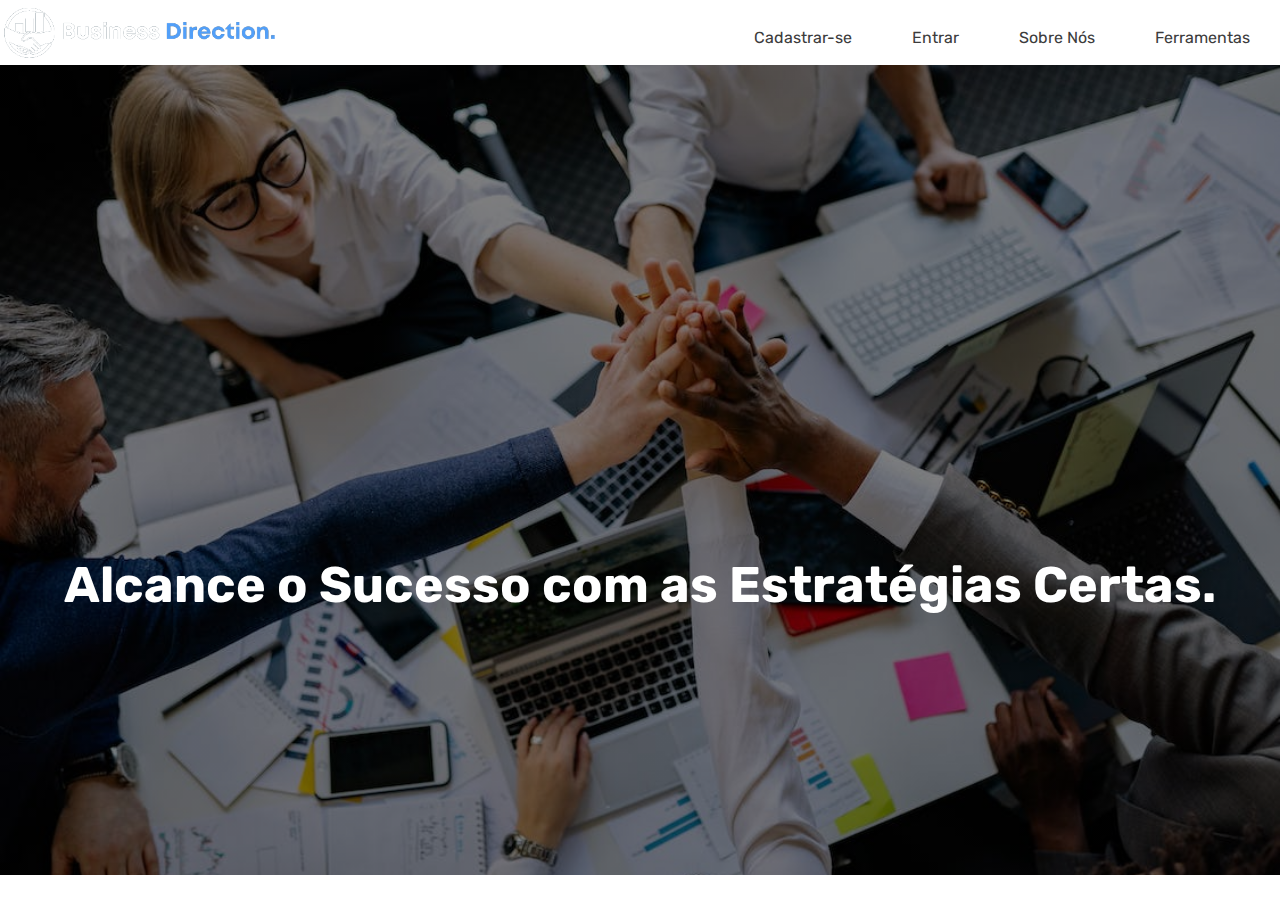
<file: home.html>
<!DOCTYPE html>
<html lang="pt-br">
<head>
    <meta charset="UTF-8">
    <meta name="viewport" content="width=device-width, initial-scale=1.0">
    <link rel="stylesheet" href="/css/style.css">
    <title>home.businessdirection</title>
</head>
<body>
   <div class="menu_bar">

    <img src="./img/logo (2).png" width="280px">

    <ul>
      <li><a href="./pages/cadastrar.html" style="text-decoration:none">Cadastrar-se</a></li>
      <li><a href="./pages/entrar.html" style="text-decoration:none">Entrar</a></li>
      <li><a href="./pages/sobre.html" style="text-decoration:none">Sobre Nós</a></li>
      <li><a href="#" style="text-decoration:none">Ferramentas</a></li>
    </ul>
   </div>

   <section class="banner">
    <h1>Alcance o Sucesso com as Estratégias Certas.</h1>
   </section>
</body>
</html>
</file>
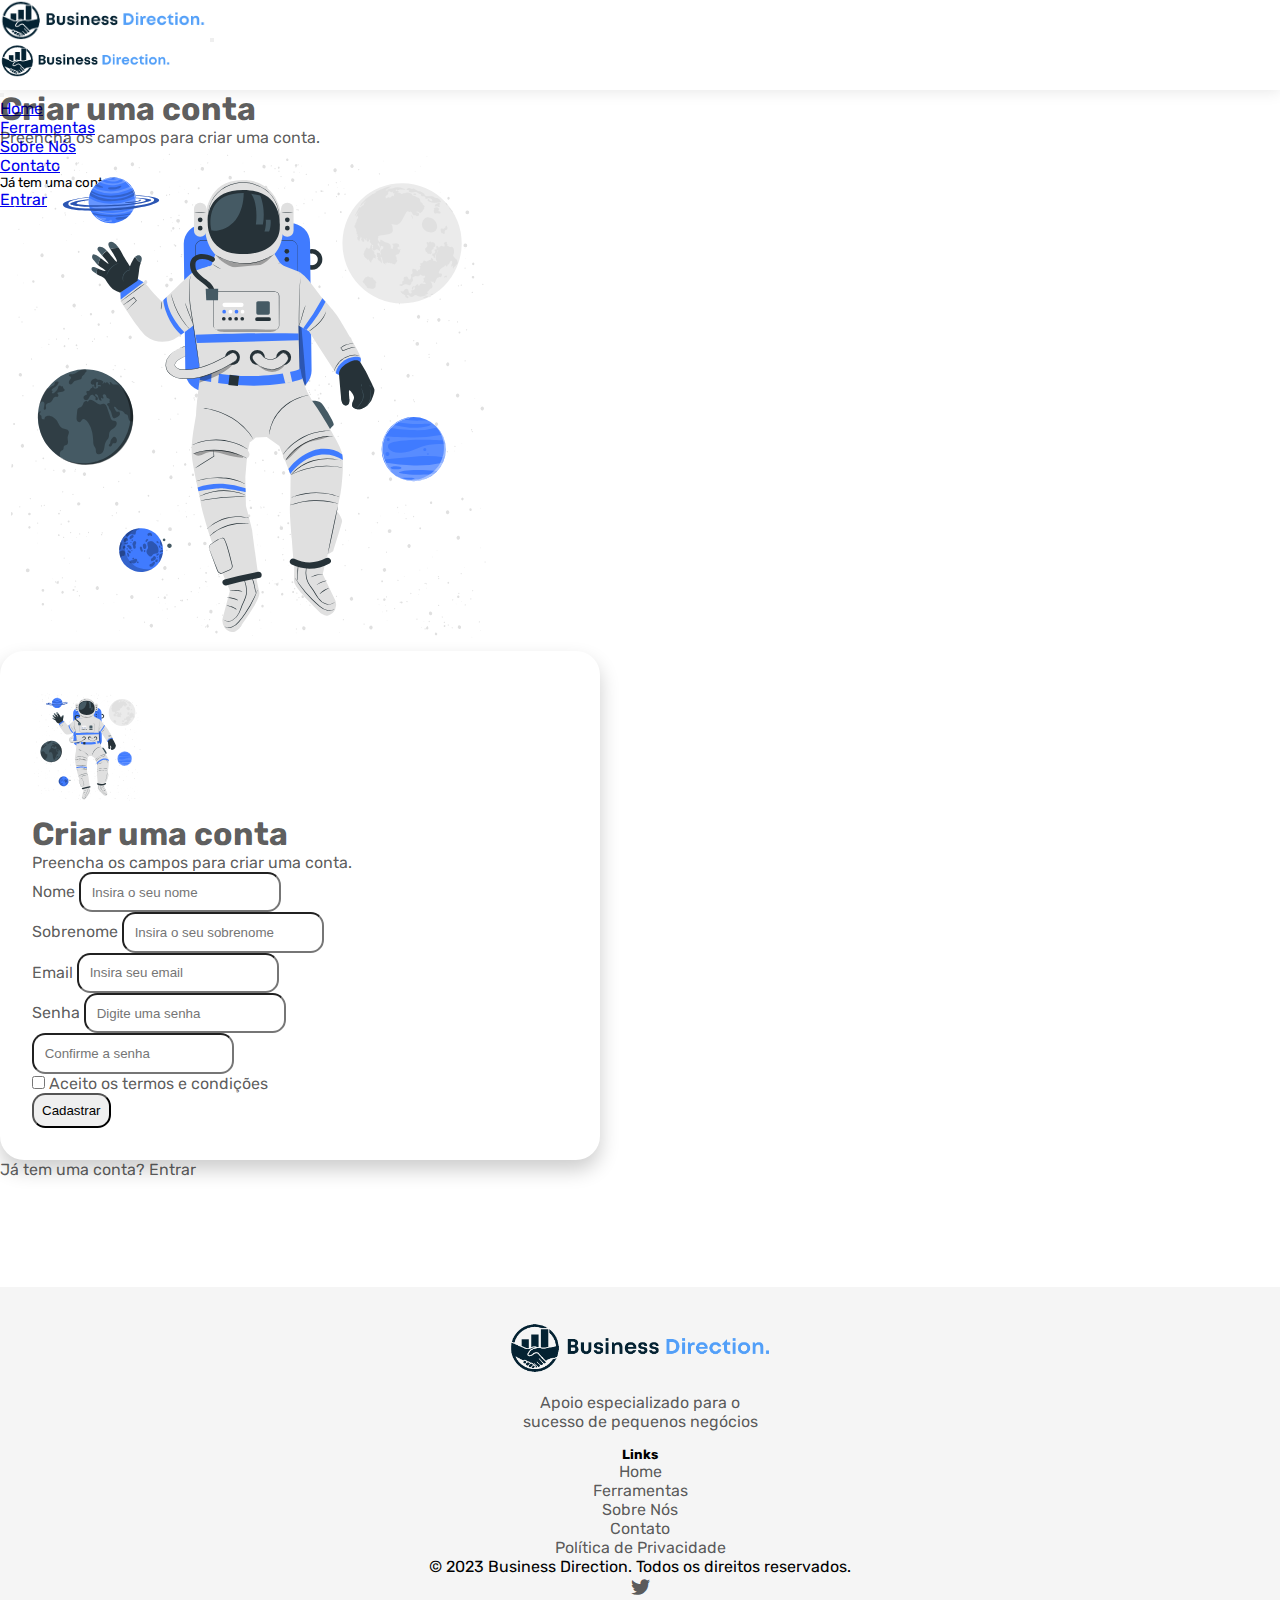
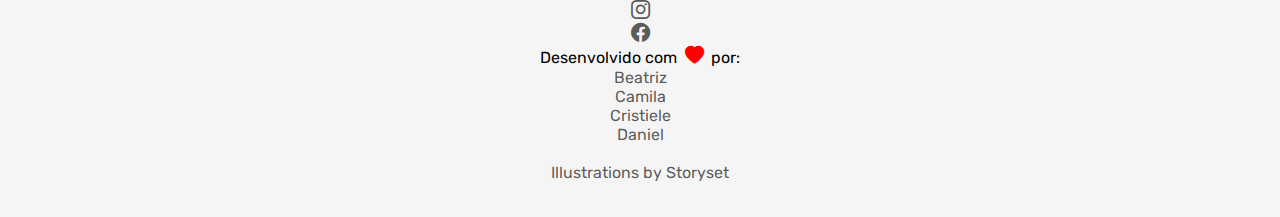
<file: pages/cadastrar.html>
<!DOCTYPE html>
<html lang="pt-BR">
<head>
    <meta charset="UTF-8">
    <meta name="viewport" content="width=device-width, initial-scale=1.0">
    <!-- bootstrap CDN -->
    <link href="https://cdn.jsdelivr.net/npm/bootstrap@5.3.0/dist/css/bootstrap.min.css" rel="stylesheet" integrity="sha384-9ndCyUaIbzAi2FUVXJi0CjmCapSmO7SnpJef0486qhLnuZ2cdeRhO02iuK6FUUVM" crossorigin="anonymous">
    <!-- bootstrap icons -->
    <link rel="stylesheet" href="https://cdn.jsdelivr.net/npm/bootstrap-icons@1.10.5/font/bootstrap-icons.css">
    <!-- folha geral -->
    <link rel="stylesheet" href="../css/style.css">
    <!-- favicon -->
    <link rel="shortcut icon" href="../img/favicon.ico" type="image/x-icon">
    <title>Cadastrar - Business Direction</title>
</head>
<body>
    <header class=" ">
        <nav class="navbar navbar-expand-md px-md-3" id="menu">
          <div class="container-fluid">
            <!-- logo fixed-top-->
            <a class="navbar-brand me-auto" href="#" ><img src="../img/logo-fundos-brancos.png" alt="logo" class="logo" ></a>
            <!-- btn menu telas pequenas -->
            <button class="btn d-md-none justify-content-end" type="button" data-bs-toggle="offcanvas" data-bs-target="#navbarOffcanvasLg" aria-controls="navbarOffcanvasLg" id="offcanvas-btn">
              <span class="navbar-toggler-icon"></span>
            </button>
            <!-- offcanvas -->
            <div class="offcanvas offcanvas-end" tabindex="-1" id="navbarOffcanvasLg" aria-labelledby="navbarOffcanvasLgLabel">
              <!--offcanvas header-->
              <div class="offcanvas-header">
                <h5 class="offcanvas-title" id="offcanvasLabel">
                    <img src="../img/logo-fundos-brancos.png" alt="logo" class="logo">
                </h5>
                <button type="button" class="btn-close " data-bs-dismiss="offcanvas" data-bs-target="#offcanvas" aria-label="Close"></button>
              </div>
              <!--offcanvas body-->
              <div class="offcanvas-body">
                <ul class="navbar-nav justify-content-md-center align-items-md-center flex-grow-1">
                <!-- navbar links -->
                    <li class="nav-item">
                      <a class="nav-link" aria-current="page" href="../index.html">Home</a>
                    </li>
                    <li class="nav-item">
                      <a class="nav-link" href="../pages/ferramentas.html">Ferramentas</a>
                    </li>
                    <li class="nav-item">
                      <a class="nav-link" href="../pages/sobre.html">Sobre Nós</a>
                    </li>
                    <li class="nav-item">
                      <a class="nav-link" href="../pages/contato.html">Contato</a>
                    </li>
                </ul>
                <!-- btn entrar -->
                <div class=" my-2 my-md-0">
                  <p>Já tem uma conta?</p> 
                  <a href="../pages/entrar.html" class="btn btn-primary">Entrar<a>
                </div>
              </div>
            </div>
          </div>
        </nav>
    </header>
    <main>
        <!-- formulário criar conta -->
        <form class="container-fluid row mx-auto my-4 my-md-5">
          <!-- imagem lateral tela maior my-md-4 -->
            <div class="col-12 col-md-6 text-center my-auto">
              <div class="d-none d-md-block" >
                <h1>Criar uma conta</h1>
                <p>Preencha os campos para criar uma conta.</p>
              </div>
              <img src="../img/astronaut-suit-animate.svg" class="login-img d-none d-md-block " alt="img">
            </div>
            <!-- formulario -->
            <div class=" col-12 col-md-6 row g-3 mx-auto my-4" id="campo-cadastrar">

              <div class="d-md-none text-center mx-auto">
                <img src="../img/astronaut-suit-animate.svg" alt="logo" id="logo-sm">
                <h1>Criar uma conta</h1>
                <p>Preencha os campos para criar uma conta.</p>
              </div>

              <div class="">
                  <label for="f-nome" class="form-label">Nome</label>
                  <input type="text" id="f-nome" class="form-control" placeholder="Insira o seu nome" required>
              </div>
              <div class="">
                  <label for="f-sobrenome" class="form-label">Sobrenome</label>
                  <input type="text" id="f-sobrenome" class="form-control" placeholder="Insira o seu sobrenome" required>
              </div>
              <div class="">
                  <label for="f-email" class="form-label">Email</label>
                  <input type="email" id="f-email" class="form-control" placeholder="Insira seu email" required>
              </div>
              <div class=" ">
                  <label for="f-senha" class="form-label">Senha</label>
                  <input type="text"  id="f-senha" class="form-control" placeholder="Digite uma senha">
              </div>
              <div class=" ">
                  <input type="text"  id="f-senha" class="form-control" placeholder="Confirme a senha" required>
              </div>
              <div class="form-check">
                  <input class="form-check-input" type="checkbox" value="" id="f-termos" required>
                  <label class="form-check-label" id="f-termos">
                      Aceito os termos e condições
                  </label>
              </div>
              <input type="submit" value="Cadastrar" class="btn btn-primary">
            </div>
        </form>
        <p class="text-center">Já tem uma conta? <a href="../pages/entrar.html">Entrar</a></p>
    </main>
    <footer class="container-fluid">
      <!--  justify-content-md-between -->
      <div class="row">
        <!-- d-flex flex-wrap justify-content-between align-items-center py-3 my-4 border-top -->
        <div class="footer-logo col-12 col-md-6 mb-3">
          <img src="../img/logo-fundos-brancos.png" alt="logo" class="logo">
          <p>Apoio especializado para o sucesso de pequenos negócios</p>
        </div>
  
        <div class="col-12 col-md-6 mx-auto mb-3">
          <h5>Links</h5>
          <ul class="nav flex-column">
            <li class="nav-item mb-2">
              <a href="../index.html" class="nav-link p-0 text-body-secondary">Home</a>
            </li>
            <li class="nav-item mb-2">
              <a href="../pages/ferramentas.html" class="nav-link p-0 text-body-secondary">Ferramentas</a>
            </li>
            <li class="nav-item mb-2">
              <a href="../pages/sobre.html" class="nav-link p-0 text-body-secondary">Sobre Nós</a>
            </li>
            <li class="nav-item mb-2">
              <a href="../pages/contato.html" class="nav-link p-0 text-body-secondary">Contato</a>
            </li>
            <li class="nav-item mb-2">
              <a href="#" class="nav-link p-0 text-body-secondary">Política de Privacidade</a>
            </li>
          </ul>
        </div>
      </div>

      <div class="d-flex flex-column flex-sm-row justify-content-between py-3  border-top align-items-center">
        <p>&copy; 2023 Business Direction. Todos os direitos reservados.</p>
        <ul class="social-media list-unstyled d-flex">
          <li class="ms-3"><a class="link-body-emphasis" href="#">
            <i class="bi bi-twitter"></i>
          </a></li>
          <li class="ms-3"><a class="link-body-emphasis" href="#">
            <i class="bi bi-instagram"></i>
          </a></li>
          <li class="ms-3"><a class="link-body-emphasis" href="#">
            <i class="bi bi-facebook"></i>
          </a></li>
        </ul>
      </div>
  
      <div class="d-flex flex-column flex-sm-row justify-content-center py-3  align-items-center">
        <p>
          Desenvolvido com
          <i class="bi bi-heart-fill" style="color: red;"></i> 
          por:
        </p>
        <ul class=" list-unstyled d-flex">
          <li class="ms-3">
            <a href="https://github.com/bia-berenguel" target="_blank" class="nav-link p-0 text-body-secondary">Beatriz
            </a>
          </li>
          <li class="ms-3 ">
            <a href="https://github.com/CamomilaCosta" target="_blank" class="nav-link p-0 text-body-secondary">Camila</a>
          </li>
          <li class="ms-3">
            <a href="https://github.com/svhellen" target="_blank" class="nav-link p-0 text-body-secondary">Cristiele</a>
          </li>
          <li class="ms-3">
            <a href="#" class="nav-link p-0 text-body-secondary">Daniel</a>
          </li>
          <li class="ms-3">
            <a href="#" class="nav-link p-0 text-body-secondary"> </a>
          </li>
        </ul>
      </div>
      <a href="https://storyset.com/" target="_blank">Illustrations by Storyset</a>
    </footer>
</body>
<!-- bootstrap js -->
<script src="https://cdn.jsdelivr.net/npm/bootstrap@5.3.0/dist/js/bootstrap.bundle.min.js" integrity="sha384-geWF76RCwLtnZ8qwWowPQNguL3RmwHVBC9FhGdlKrxdiJJigb/j/68SIy3Te4Bkz" crossorigin="anonymous"></script>
</html>
</file>
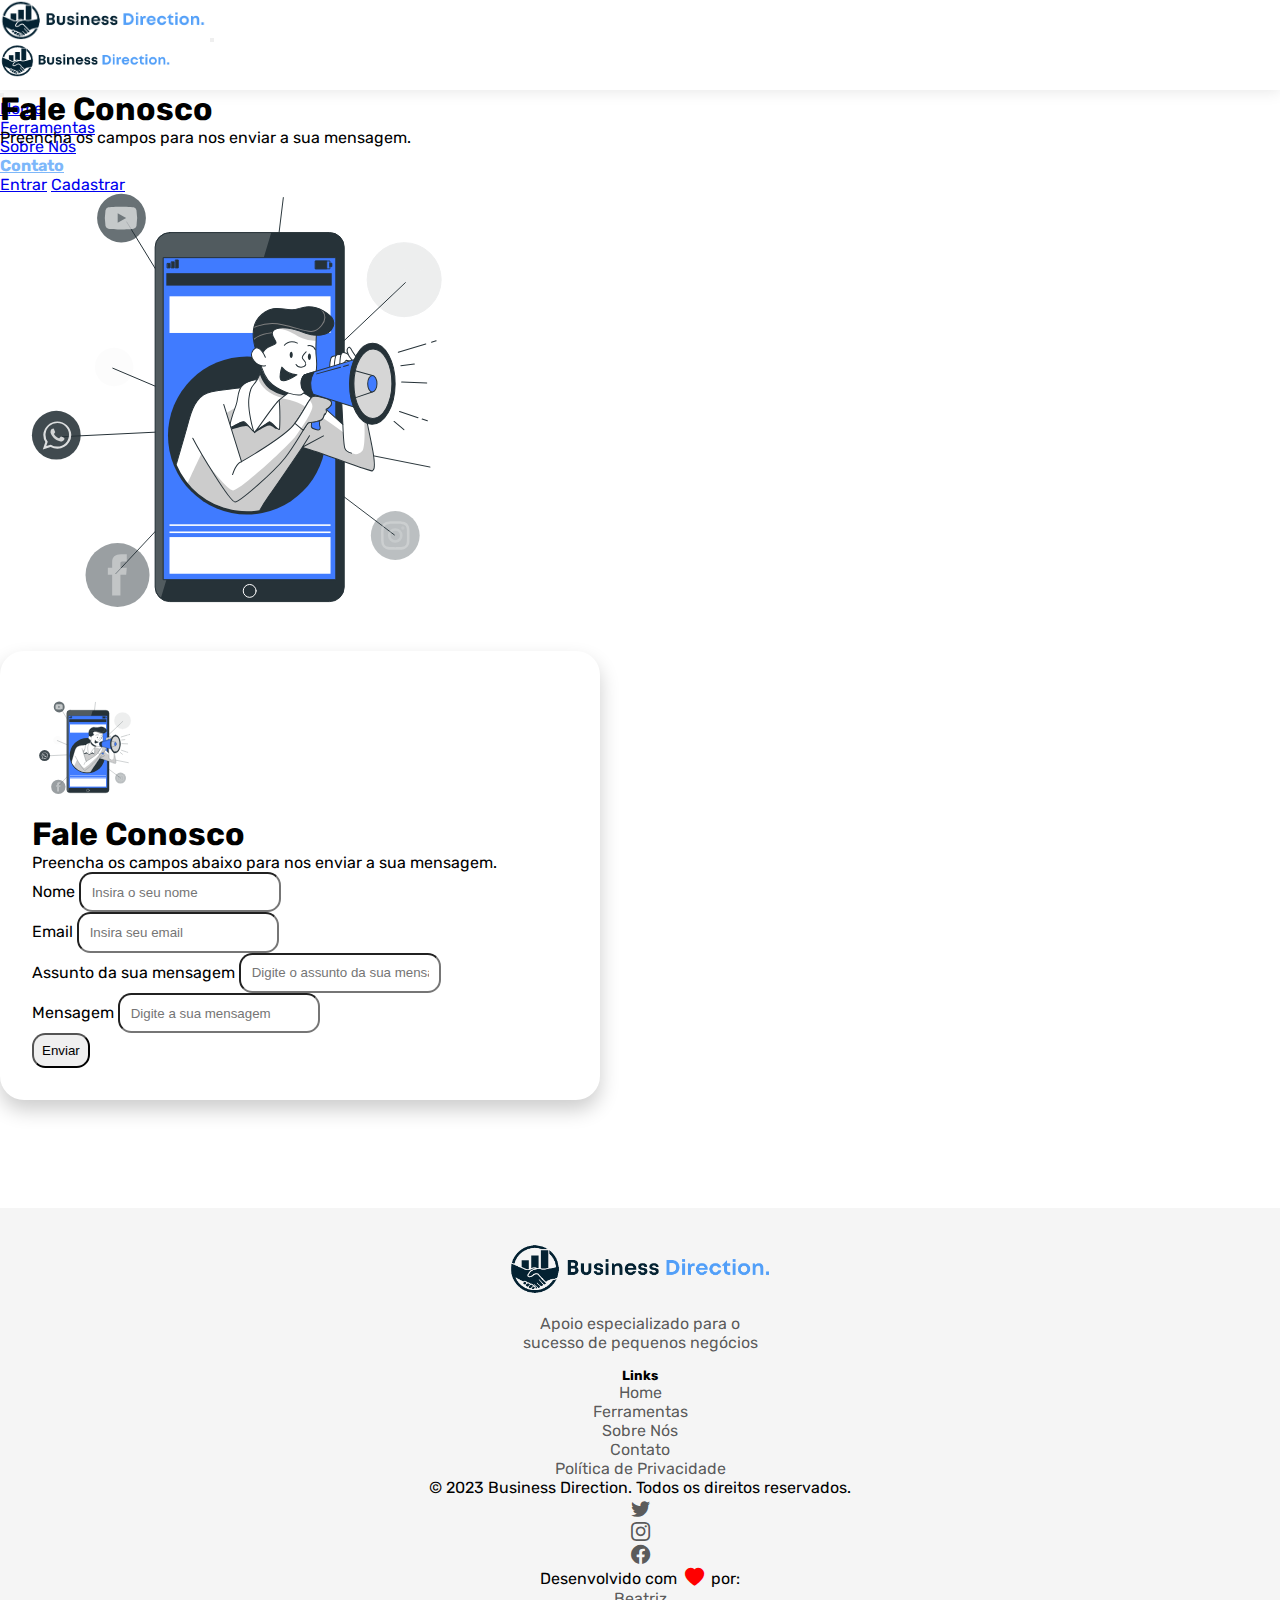
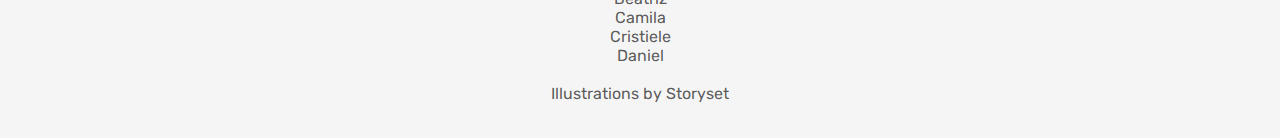
<file: pages/contato.html>
<!DOCTYPE html>
<html lang="pt-BR">
<head>
    <meta charset="UTF-8">
    <meta name="viewport" content="width=device-width, initial-scale=1.0">
    <!-- bootstrap CDN -->
    <link href="https://cdn.jsdelivr.net/npm/bootstrap@5.3.0/dist/css/bootstrap.min.css" rel="stylesheet" integrity="sha384-9ndCyUaIbzAi2FUVXJi0CjmCapSmO7SnpJef0486qhLnuZ2cdeRhO02iuK6FUUVM" crossorigin="anonymous">
    <!-- bootstrap icons -->
    <link rel="stylesheet" href="https://cdn.jsdelivr.net/npm/bootstrap-icons@1.10.5/font/bootstrap-icons.css">
    <!-- folha geral -->
    <link rel="stylesheet" href="../css/style.css">
    <!-- favicon -->
    <link rel="shortcut icon" href="../img/favicon.ico" type="image/x-icon">
    <title>Contato - Business Direction</title>
</head>
<body>
  <header class=" ">
    <nav class="navbar navbar-expand-md px-md-1   " id="menu">
      <div class="container-fluid ">
        <!-- logo fixed-top-->
        <a class="navbar-brand me-auto" href="#">
          <img src="../img/logo-fundos-brancos.png" alt="logo" class="logo" ></a>
        <!-- btn menu telas pequenas -->
        <button class="btn d-md-none justify-content-end" type="button" data-bs-toggle="offcanvas" data-bs-target="#navbarOffcanvasLg" aria-controls="navbarOffcanvasLg" id="offcanvas-btn">
          <span class="navbar-toggler-icon"></span>
        </button>
        <!-- offcanvas -->
        <div class="offcanvas offcanvas-end " tabindex="-1" id="navbarOffcanvasLg" aria-labelledby="navbarOffcanvasLgLabel">
          <!--offcanvas header-->
          <div class="offcanvas-header">
            <h5 class="offcanvas-title" id="offcanvasLabel">
                <img src="../img/logo-fundos-brancos.png" alt="logo" class="logo">
            </h5>
            <button type="button" class="btn-close " data-bs-dismiss="offcanvas" data-bs-target="#offcanvas" aria-label="Close"></button>
          </div>
          <!--offcanvas body-->
          <div class="offcanvas-body">
            <ul class="navbar-nav justify-content-md-center align-items-md-center flex-grow-1">
            <!-- navbar links -->
                <li class="nav-item">
                  <a class="nav-link" href="../index.html">Home</a>
                </li>
                <li class="nav-item">
                  <a class="nav-link" href="../pages/ferramentas.html">Ferramentas</a>
                </li>
                <li class="nav-item">
                  <a class="nav-link" href="../pages/sobre.html">Sobre Nós</a>
                </li>
                <li class="nav-item">
                  <a class="nav-link active" href="../pages/contato.html" aria-current="page">Contato</a>
                </li>
            </ul>
            <!-- btn entrar -->
            <div class="btn-cad-ent my-3 my-md-0">
                <a href="../pages/entrar.html" class="btn btn-light">Entrar</a>
                <a href="../pages/cadastrar.html" class="btn btn-primary">Cadastrar</a>
            </div>
          </div>
        </div>
      </div>
    </nav>
  </header>
  <main>
    <!-- formulário criar conta -->
    <form class="container-fluid row mx-auto my-4 my-md-5">
      <div class="col-12 col-md-6 text-center my-auto">
        <div class="d-none d-md-block" >
          <h1>Fale Conosco</h1>
          <p>Preencha os campos para nos enviar a sua mensagem.</p>
        </div>
        <img src="../img/mobile-marketing-animate.svg" class="login-img d-none d-md-block " alt="img">
      </div>
      <div class=" col-12 col-md-6 row g-3 m-auto my-auto" id="campo-contato">

        <div class="d-md-none text-center mx-auto">
            <img src="../img/mobile-marketing-animate.svg" alt="logo" id="logo-sm">
            <h1>Fale Conosco</h1>
            <p>Preencha os campos abaixo para nos enviar a sua mensagem.</p>
        </div>

        <div class="">
            <label for="f-nome" class="form-label">Nome</label>
            <input type="text" id="f-nome" class="form-control" placeholder="Insira o seu nome" required>
        </div>
        <!-- <div class="">
            <label for="f-sobrenome" class="form-label">Sobrenome</label>
            <input type="text" id="f-sobrenome" class="form-control" placeholder="Insira o seu sobrenome" required>
        </div> -->
        <div class="">
            <label for="f-email" class="form-label">Email</label>
            <input type="email" id="f-email" class="form-control" placeholder="Insira seu email" required>
        </div>
        <div class=" ">
            <label for="f-assunto-msg" class="form-label">Assunto da sua mensagem</label>
            <input type="text"  id="f-assunto-msg" class="form-control" placeholder="Digite o assunto da sua mensagem">
        </div>
        <div class=" ">
            <label for="f-msg" class="form-label">Mensagem</label>
            <input type="text"  id="f-msg" class="form-control" placeholder="Digite a sua mensagem">
        </div>
        <input type="submit" value="Enviar" class="btn btn-primary">
      </div>
    </form>
  </main>
  <footer class="container-fluid">
    <!--  justify-content-md-between -->
    <div class="row">
      <!-- d-flex flex-wrap justify-content-between align-items-center py-3 my-4 border-top -->
      <div class="footer-logo col-12 col-md-6 mb-3">
        <img src="../img/logo-fundos-brancos.png" alt="logo" class="logo">
        <p>Apoio especializado para o sucesso de pequenos negócios</p>
      </div>

      <div class="col-12 col-md-6 mx-auto mb-3">
        <h5>Links</h5>
        <ul class="nav flex-column">
          <li class="nav-item mb-2">
            <a href="../index.html" class="nav-link p-0 text-body-secondary">Home</a>
          </li>
          <li class="nav-item mb-2">
            <a href="../pages/ferramentas.html" class="nav-link p-0 text-body-secondary">Ferramentas</a>
          </li>
          <li class="nav-item mb-2">
            <a href="../pages/sobre.html" class="nav-link p-0 text-body-secondary">Sobre Nós</a>
          </li>
          <li class="nav-item mb-2">
            <a href="../pages/contato.html" class="nav-link p-0 text-body-secondary">Contato</a>
          </li>
          <li class="nav-item mb-2">
            <a href="#" class="nav-link p-0 text-body-secondary">Política de Privacidade</a>
          </li>
        </ul>
      </div>


    </div>
    <div class="d-flex flex-column flex-sm-row justify-content-between py-3  border-top align-items-center">
      <p>&copy; 2023 Business Direction. Todos os direitos reservados.</p>
      <ul class="social-media list-unstyled d-flex">
        <li class="ms-3"><a class="link-body-emphasis" href="#">
          <i class="bi bi-twitter"></i>
        </a></li>
        <li class="ms-3"><a class="link-body-emphasis" href="#">
          <i class="bi bi-instagram"></i>
        </a></li>
        <li class="ms-3"><a class="link-body-emphasis" href="#">
          <i class="bi bi-facebook"></i>
        </a></li>
      </ul>
    </div>

    <div class="d-flex flex-column flex-sm-row justify-content-center py-3  align-items-center">
      <p>
        Desenvolvido com
        <i class="bi bi-heart-fill" style="color: red;"></i> 
        por:
      </p>
      <ul class=" list-unstyled d-flex">
        <li class="ms-3">
          <a href="https://github.com/bia-berenguel" target="_blank" class="nav-link p-0 text-body-secondary">Beatriz</a>
        </li>
        <li class="ms-3 ">
          <a href="https://github.com/CamomilaCosta" target="_blank" class="nav-link p-0 text-body-secondary">Camila</a>
        </li>
        <li class="ms-3">
          <a href="https://github.com/svhellen" target="_blank" class="nav-link p-0 text-body-secondary">Cristiele</a>
        </li>
        <li class="ms-3">
          <a href="#" class="nav-link p-0 text-body-secondary">Daniel</a>
        </li>
        <li class="ms-3">
          <a href="#" class="nav-link p-0 text-body-secondary"> </a>
        </li>
      </ul>
    </div>

    <a href="https://storyset.com/" target="_blank">Illustrations by Storyset</a>
  </footer>
</body>
<!-- bootstrap js -->
<script src="https://cdn.jsdelivr.net/npm/bootstrap@5.3.0/dist/js/bootstrap.bundle.min.js" integrity="sha384-geWF76RCwLtnZ8qwWowPQNguL3RmwHVBC9FhGdlKrxdiJJigb/j/68SIy3Te4Bkz" crossorigin="anonymous"></script>
</html>
</file>
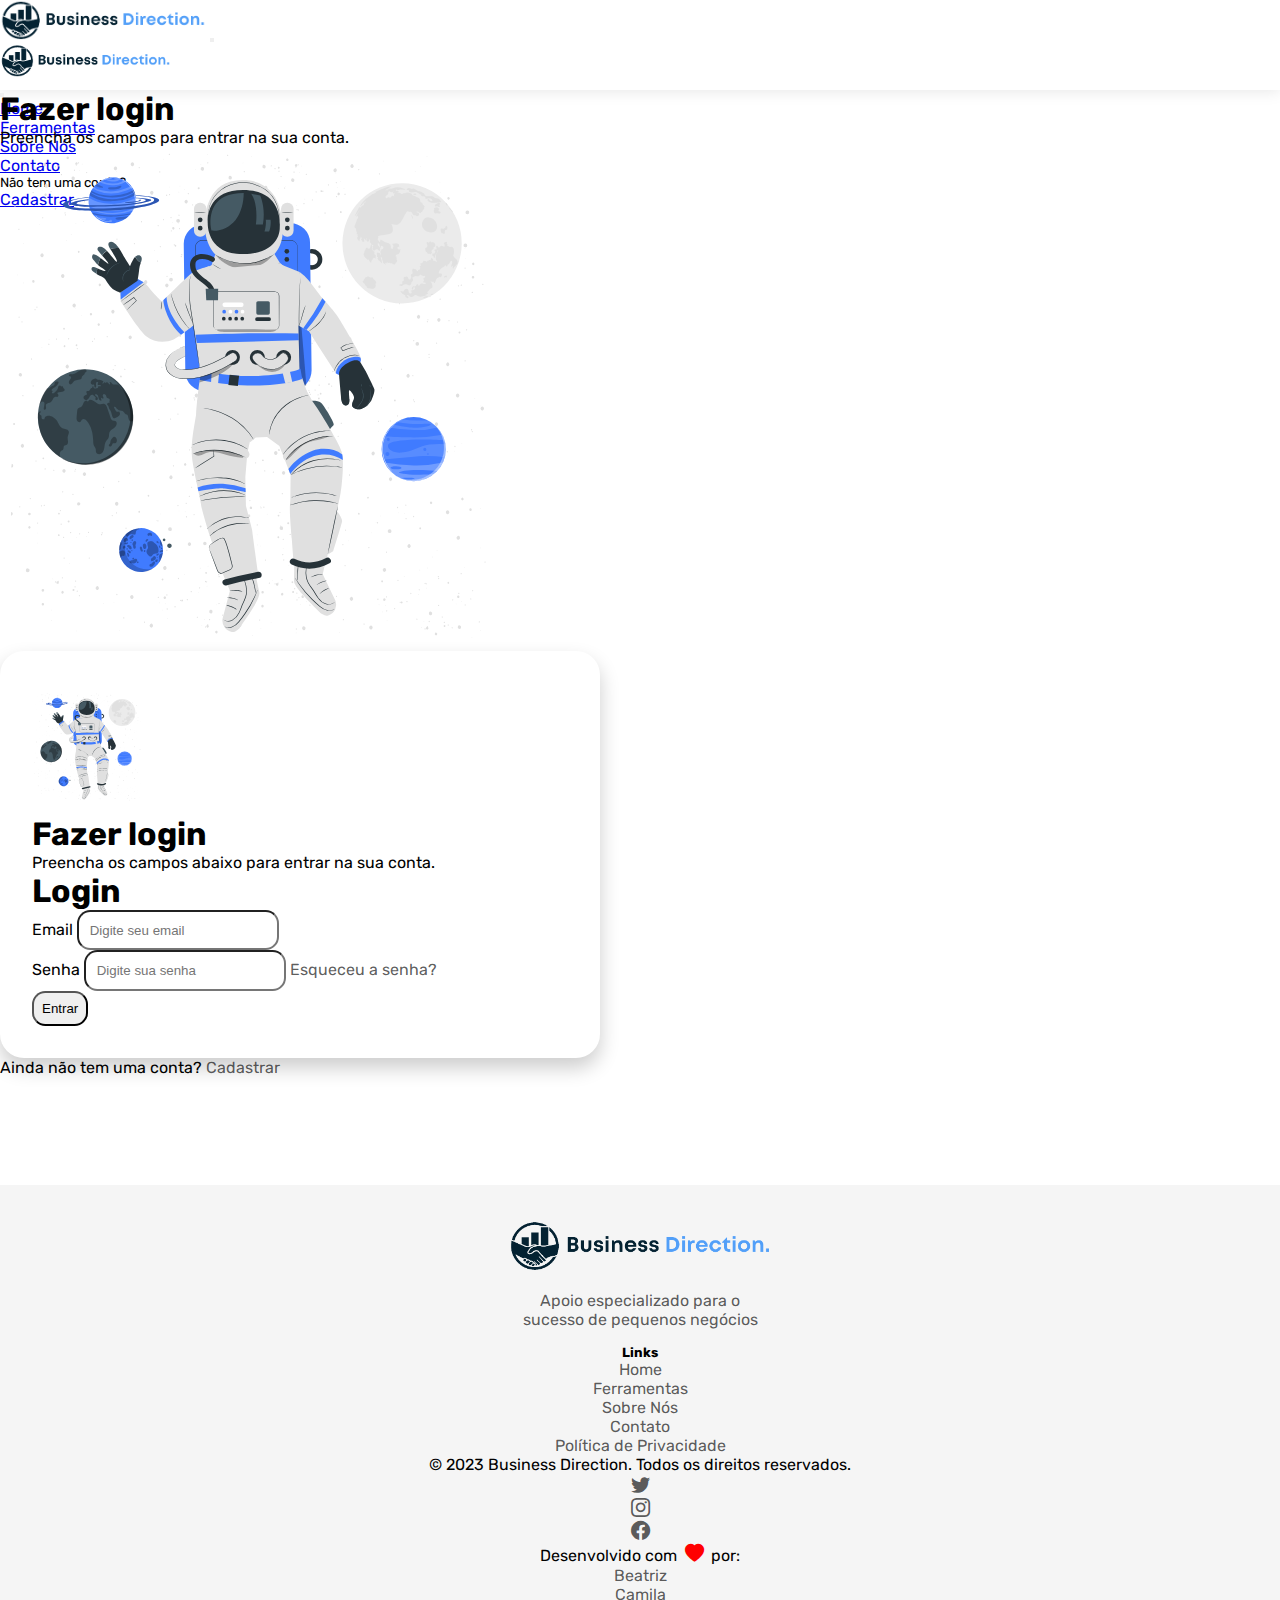
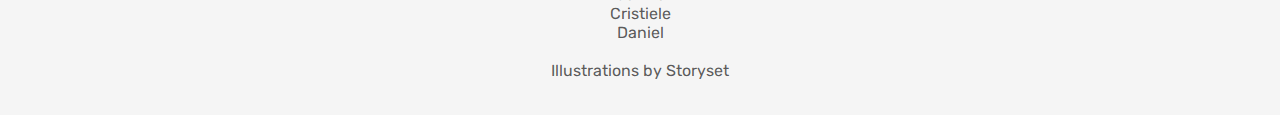
<file: pages/entrar.html>
<!DOCTYPE html>
<html lang="pt-BR">
<head>
    <meta charset="UTF-8">
    <meta name="viewport" content="width=device-width, initial-scale=1.0">
    <!-- bootstrap CDN -->
    <link href="https://cdn.jsdelivr.net/npm/bootstrap@5.3.0/dist/css/bootstrap.min.css" rel="stylesheet" integrity="sha384-9ndCyUaIbzAi2FUVXJi0CjmCapSmO7SnpJef0486qhLnuZ2cdeRhO02iuK6FUUVM" crossorigin="anonymous">
    <!-- bootstrap icons -->
    <link rel="stylesheet" href="https://cdn.jsdelivr.net/npm/bootstrap-icons@1.10.5/font/bootstrap-icons.css">
    <!-- folha geral -->
    <link rel="stylesheet" href="../css/style.css">
    <!-- favicon -->
    <link rel="shortcut icon" href="../img/favicon.io" type="image/x-icon">
    <title>Entrar - Business Direction</title>
</head>
<body>
  <header class=" ">
    <nav class="navbar navbar-expand-md px-md-1   " id="menu">
      <div class="container-fluid ">
        <!-- logo fixed-top-->
        <a class="navbar-brand me-auto" href="#">
          <img src="../img/logo-fundos-brancos.png" alt="logo" class="logo" ></a>
        <!-- btn menu telas pequenas -->
        <button class="btn d-md-none justify-content-end" type="button" data-bs-toggle="offcanvas" data-bs-target="#navbarOffcanvasLg" aria-controls="navbarOffcanvasLg" id="offcanvas-btn">
          <span class="navbar-toggler-icon"></span>
        </button>
        <!-- offcanvas -->
        <div class="offcanvas offcanvas-end " tabindex="-1" id="navbarOffcanvasLg" aria-labelledby="navbarOffcanvasLgLabel">
          <!--offcanvas header-->
          <div class="offcanvas-header">
            <h5 class="offcanvas-title" id="offcanvasLabel">
                <img src="../img/logo-fundos-brancos.png" alt="logo" class="logo">
            </h5>
            <button type="button" class="btn-close " data-bs-dismiss="offcanvas" data-bs-target="#offcanvas" aria-label="Close"></button>
          </div>
          <!--offcanvas body-->
          <div class="offcanvas-body">
            <ul class="navbar-nav justify-content-md-center align-items-md-center flex-grow-1">
            <!-- navbar links -->
                <li class="nav-item">
                  <a class="nav-link" aria-current="page" href="../index.html">Home</a>
                </li>
                <li class="nav-item">
                  <a class="nav-link" href="../pages/ferramentas.html">Ferramentas</a>
                </li>
                <li class="nav-item">
                  <a class="nav-link" href="../pages/sobre.html">Sobre Nós</a>
                </li>
                <li class="nav-item">
                  <a class="nav-link" href="../pages/contato.html">Contato</a>
                </li>
            </ul>
            <!-- btn entrar -->
            <div class="btn-cad-ent my-3 my-md-0">
              <p>Não tem uma conta?</p> 
              <a href="../pages/cadastrar.html" class="btn btn-primary">Cadastrar</a>
            </div>
          </div>
        </div>
      </div>
    </nav>
  </header>
  <main>
    <!-- formulário criar conta -->
    <form class="container-fluid row mx-auto my-4 my-md-5">
      <!-- imagem lateral tela maior -->
      <div class="col-12 col-md-6 text-center my-auto">
        <div class="d-none d-md-block" >
          <h1>Fazer login</h1>
          <p>Preencha os campos para entrar na sua conta.</p>
        </div>
        <img src="../img/astronaut-suit-animate.svg" class="login-img d-none d-md-block " alt="img">
      </div>
      <!-- formulario -->
      <div class=" col-12 col-md-6 row g-3 m-auto my-md-auto" id="campo-entrar">
        <!-- imagem e texto tela menor -->
        <div class="d-md-none text-center mx-auto">
          <img src="../img/astronaut-suit-animate.svg" alt="logo" id="logo-sm">
          <h1>Fazer login</h1>
          <p>Preencha os campos abaixo para entrar na sua conta.</p>
        </div>

        <h1 class="text-center d-none d-md-block">Login</h1>
        <div class="">
            <label for="f-email" class="form-label">Email</label>
            <input type="email" id="f-email" class="form-control" placeholder="Digite seu email" required>
        </div>
        <div class=" ">
            <label for="f-senha" class="form-label">Senha</label>
            <input type="text"  id="f-senha" class="form-control" placeholder="Digite sua senha">
            <a href="#">Esqueceu a senha?</a>
        </div>
        <input type="submit" value="Entrar" class="btn btn-primary">
      </div>
    </form>
    <p class="text-center">Ainda não tem uma conta? <a href="cadastrar.html">Cadastrar</a></p>
  </main>
  <footer class="container-fluid">
    <!--  justify-content-md-between -->
    <div class="row">
      <!-- d-flex flex-wrap justify-content-between align-items-center py-3 my-4 border-top -->
      <div class="footer-logo col-12 col-md-6 mb-3">
        <img src="../img/logo-fundos-brancos.png" alt="logo" class="logo">
        <p>Apoio especializado para o sucesso de pequenos negócios</p>
      </div>

      <div class="col-12 col-md-6 mx-auto mb-3">
        <h5>Links</h5>
        <ul class="nav flex-column">
          <li class="nav-item mb-2">
            <a href="../index.html" class="nav-link p-0 text-body-secondary">Home</a>
          </li>
          <li class="nav-item mb-2">
            <a href="../pages/ferramentas.html" class="nav-link p-0 text-body-secondary">Ferramentas</a>
          </li>
          <li class="nav-item mb-2">
            <a href="../pages/sobre.html" class="nav-link p-0 text-body-secondary">Sobre Nós</a>
          </li>
          <li class="nav-item mb-2">
            <a href="../pages/contato.html" class="nav-link p-0 text-body-secondary">Contato</a>
          </li>
          <li class="nav-item mb-2">
            <a href="#" class="nav-link p-0 text-body-secondary">Política de Privacidade</a>
          </li>
        </ul>
      </div>


    </div>
    <div class="d-flex flex-column flex-sm-row justify-content-between py-3  border-top align-items-center">
      <p>&copy; 2023 Business Direction. Todos os direitos reservados.</p>
      <ul class="social-media list-unstyled d-flex">
        <li class="ms-3"><a class="link-body-emphasis" href="#">
          <i class="bi bi-twitter"></i>
        </a></li>
        <li class="ms-3"><a class="link-body-emphasis" href="#">
          <i class="bi bi-instagram"></i>
        </a></li>
        <li class="ms-3"><a class="link-body-emphasis" href="#">
          <i class="bi bi-facebook"></i>
        </a></li>
      </ul>
    </div>

    <div class="d-flex flex-column flex-sm-row justify-content-center py-3  align-items-center">
      <p>
        Desenvolvido com
        <i class="bi bi-heart-fill"></i> 
        por:
      </p>
      <ul class=" list-unstyled d-flex">
        <li class="ms-3">
          <a href="https://github.com/bia-berenguel" target="_blank" class="nav-link p-0 text-body-secondary">Beatriz</a>
        </li>
        <li class="ms-3 ">
          <a href="https://github.com/CamomilaCosta" target="_blank" class="nav-link p-0 text-body-secondary">Camila</a>
        </li>
        <li class="ms-3">
          <a href="https://github.com/svhellen" target="_blank" class="nav-link p-0 text-body-secondary">Cristiele</a>
        </li>
        <li class="ms-3">
          <a href="#" class="nav-link p-0 text-body-secondary">Daniel</a>
        </li>
        <li class="ms-3">
          <a href="#" class="nav-link p-0 text-body-secondary"> </a>
        </li>
      </ul>
    </div>

    <a href="https://storyset.com/" target="_blank">Illustrations by Storyset</a>
  </footer>
</body>
<!-- bootstrap js -->
<script src="https://cdn.jsdelivr.net/npm/bootstrap@5.3.0/dist/js/bootstrap.bundle.min.js" integrity="sha384-geWF76RCwLtnZ8qwWowPQNguL3RmwHVBC9FhGdlKrxdiJJigb/j/68SIy3Te4Bkz" crossorigin="anonymous"></script>
</html>
</file>
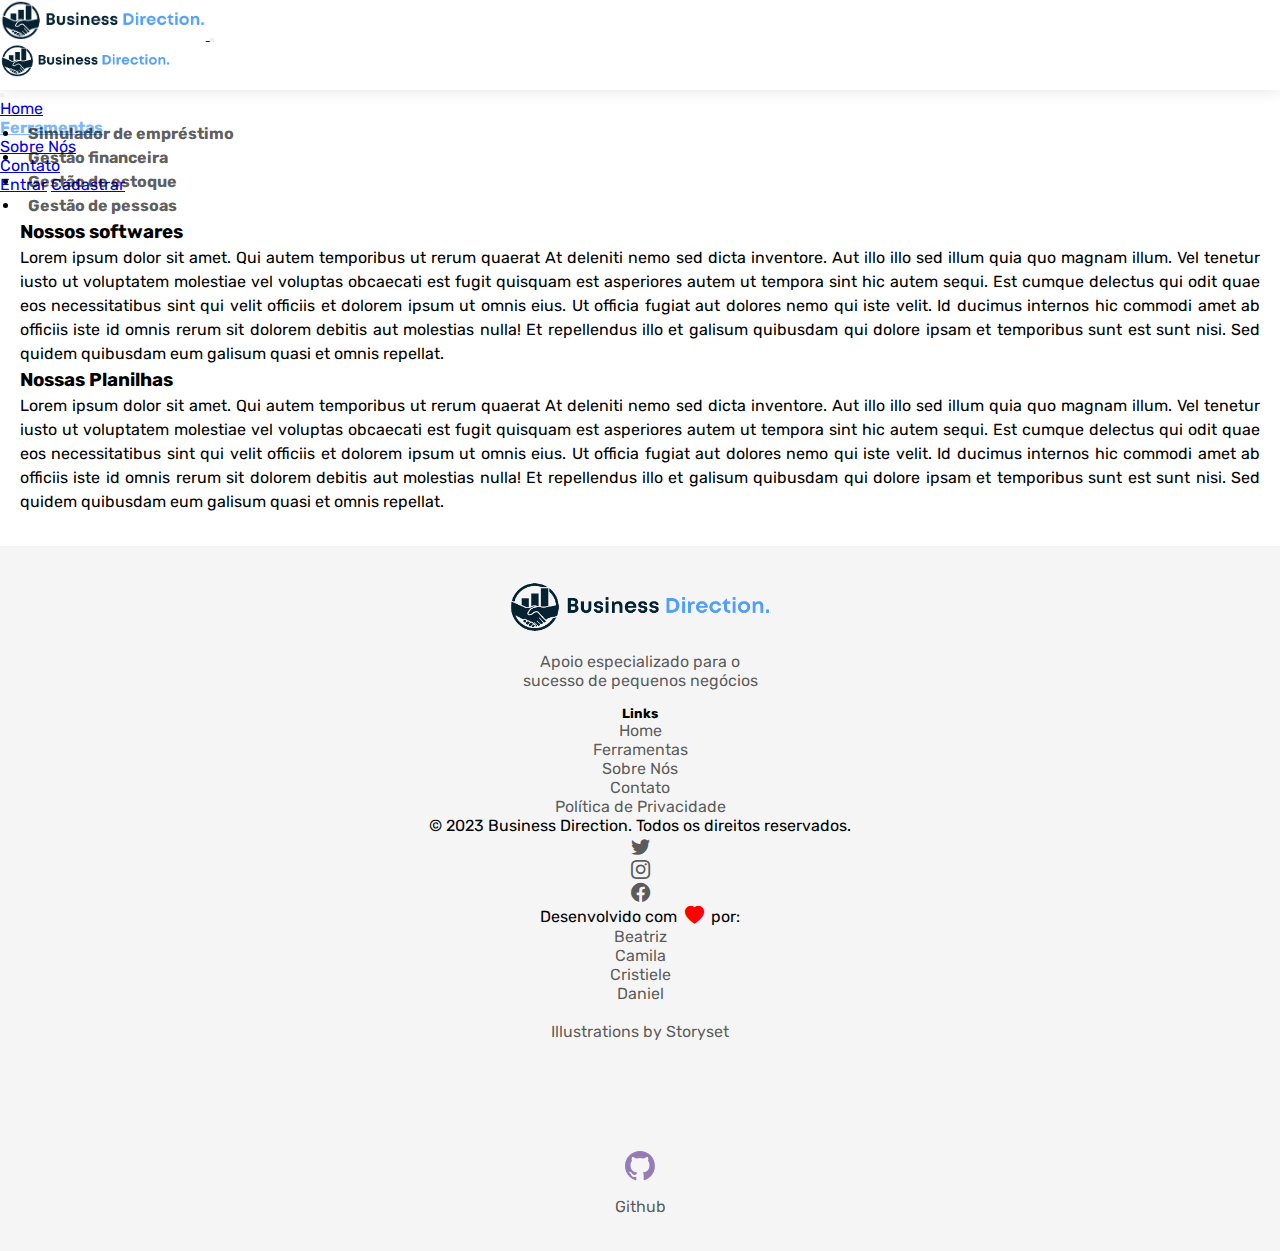
<file: pages/ferramentas.html>
<!DOCTYPE html>
<html lang="pt-BR">
<head>
    <meta charset="UTF-8">
    <meta name="viewport" content="width=device-width, initial-scale=1.0">
    <!-- bootstrap CDN -->
    <link href="https://cdn.jsdelivr.net/npm/bootstrap@5.3.0/dist/css/bootstrap.min.css" rel="stylesheet" integrity="sha384-9ndCyUaIbzAi2FUVXJi0CjmCapSmO7SnpJef0486qhLnuZ2cdeRhO02iuK6FUUVM" crossorigin="anonymous">
    <!-- bootstrap icons -->
    <link rel="stylesheet" href="https://cdn.jsdelivr.net/npm/bootstrap-icons@1.10.5/font/bootstrap-icons.css">
    <!-- folha geral -->
    <link rel="stylesheet" href="../css/ferramentas.css">
    <link rel="stylesheet" href="../css/style.css">
    <title>Ferramentas</title>
</head>
<body class="pg-ferramentas">
  <header class=" ">
    <nav class="navbar navbar-expand-md px-md-1" id="menu">
      <div class="container-fluid ">
        <!-- logo fixed-top-->
        <a class="navbar-brand me-auto" href="#">
          <img src="../img/logo-fundos-brancos.png" alt="logo" class="logo">
        </a>
        <!-- btn menu telas pequenas -->
        <button class="btn d-md-none justify-content-end" type="button" data-bs-toggle="offcanvas" data-bs-target="#navbarOffcanvasLg" aria-controls="navbarOffcanvasLg" id="offcanvas-btn">
          <span class="navbar-toggler-icon"></span>
        </button>
        <!-- offcanvas -->
        <div class="offcanvas offcanvas-end " tabindex="-1" id="navbarOffcanvasLg" aria-labelledby="navbarOffcanvasLgLabel">
          <!--offcanvas header-->
          <div class="offcanvas-header">
            <h5 class="offcanvas-title" id="offcanvasLabel">
                <img src="../img/logo-fundos-brancos.png" alt="logo" class="logo">
            </h5>
            <button type="button" class="btn-close " data-bs-dismiss="offcanvas" data-bs-target="#offcanvas" aria-label="Close"></button>
          </div>
          <!--offcanvas body-->
          <div class="offcanvas-body">
            <ul class="navbar-nav justify-content-md-center align-items-md-center flex-grow-1">
            <!-- navbar links -->
                <li class="nav-item">
                  <a class="nav-link" href="../index.html">Home</a>
                </li>
                <li class="nav-item">
                  <a class="nav-link active" aria-current="page" href="../pages/ferramentas.html">Ferramentas</a>
                </li>
                <li class="nav-item">
                  <a class="nav-link" href="../pages/sobre.html">Sobre Nós</a>
                </li>
                <li class="nav-item">
                  <a class="nav-link" href="../pages/contato.html">Contato</a>
                </li>
            </ul>
            <!-- btn entrar -->
            <div class="btn-cad-ent my-3 my-md-0">
                <a href="../pages/entrar.html" class="btn btn-light">Entrar</a>
                <a href="../pages/cadastrar.html" class="btn btn-primary">Cadastrar</a>
            </div>
          </div>
        </div>
      </div>
    </nav>
</header> 
      <main class="container">
        <div class=" ">
          <!-- flex-column flex-sm-row justify-content-center  align-items-center -->
          <ul class="row d-nav list-unstyled justify-content-center align-items-center">
            <!-- d-nav list-unstyled d-flex flex-wrap gap-4 justify-content-center  gap-3 -->
            <li class="col-12 col-md-6 col-lg-3">
                <a href="#" class="btn btn-primary d-block mb-3 me-md-3">Simulador de empréstimo</a>
            </li>
            <li class="col-12 col-md-6 col-lg-3 ">
                <a href="#" class="btn btn-primary d-block mb-3 me-md-3">Gestão financeira</a>
            </li>
            <li class="col-12 col-md-6 col-lg-3 ">
                <a href="#" class="btn btn-primary d-block mb-3 me-md-3">Gestão de estoque</a>
            </li>
            <li class="col-12 col-md-6 col-lg-3 ">
              <a href="#" class="btn btn-primary d-block mb-3 me-md-3">Gestão de pessoas</a>
          </li>
        </ul>
        </div>
        <section>
          <h3>Nossos softwares</h3>
          <p>Lorem ipsum dolor sit amet. Qui autem temporibus ut rerum quaerat At deleniti nemo sed dicta inventore. Aut illo illo sed illum quia quo magnam illum. Vel tenetur iusto ut voluptatem molestiae vel voluptas obcaecati est fugit quisquam est asperiores autem ut tempora sint hic autem sequi. Est cumque delectus qui odit quae eos necessitatibus sint qui velit officiis et dolorem ipsum ut omnis eius. Ut officia fugiat aut dolores nemo qui iste velit. Id ducimus internos hic commodi amet ab officiis iste id omnis rerum sit dolorem debitis aut molestias nulla! Et repellendus illo et galisum quibusdam qui dolore ipsam et temporibus sunt est sunt nisi. Sed quidem quibusdam eum galisum quasi et omnis repellat.
          </p>
        </section>
        <section>
          <h3>Nossas Planilhas</h3>
          <p>Lorem ipsum dolor sit amet. Qui autem temporibus ut rerum quaerat At deleniti nemo sed dicta inventore. Aut illo illo sed illum quia quo magnam illum. Vel tenetur iusto ut voluptatem molestiae vel voluptas obcaecati est fugit quisquam est asperiores autem ut tempora sint hic autem sequi. Est cumque delectus qui odit quae eos necessitatibus sint qui velit officiis et dolorem ipsum ut omnis eius. Ut officia fugiat aut dolores nemo qui iste velit. Id ducimus internos hic commodi amet ab officiis iste id omnis rerum sit dolorem debitis aut molestias nulla! Et repellendus illo et galisum quibusdam qui dolore ipsam et temporibus sunt est sunt nisi. Sed quidem quibusdam eum galisum quasi et omnis repellat.
          </p>
        </section>
      </main>
  <footer class="container-fluid">
    <!--  justify-content-md-between -->
    <div class="row">
      <div class="footer-logo col-12 col-md-6 mb-3">
        <img src="../img/logo-fundos-brancos.png" alt="logo" class="logo">
        <p>Apoio especializado para o sucesso de pequenos negócios</p>
      </div>

      <div class="col-12 col-md-6 mx-auto mb-3">
        <h5>Links</h5>
        <ul class="nav flex-column">
          <li class="nav-item mb-2">
            <a href="../index.html" class="nav-link p-0 text-body-secondary">Home</a>
          </li>
          <li class="nav-item mb-2">
            <a href="../pages/ferramentas.html" class="nav-link p-0 text-body-secondary">Ferramentas</a>
          </li>
          <li class="nav-item mb-2">
            <a href="../pages/sobre.html" class="nav-link p-0 text-body-secondary">Sobre Nós</a>
          </li>
          <li class="nav-item mb-2">
            <a href="../pages/contato.html" class="nav-link p-0 text-body-secondary">Contato</a>
          </li>
          <li class="nav-item mb-2">
            <a href="#" class="nav-link p-0 text-body-secondary">Política de Privacidade</a>
          </li>
        </ul>
      </div>
    </div>

    <div class="d-flex flex-column flex-sm-row justify-content-between py-3  border-top align-items-center">
      <p>&copy; 2023 Business Direction. Todos os direitos reservados.</p>
      <ul class="social-media list-unstyled d-flex">
        <li class="ms-3"><a class="link-body-emphasis" href="#">
          <i class="bi bi-twitter"></i>
        </a></li>
        <li class="ms-3"><a class="link-body-emphasis" href="#">
          <i class="bi bi-instagram"></i>
        </a></li>
        <li class="ms-3"><a class="link-body-emphasis" href="#">
          <i class="bi bi-facebook"></i>
        </a></li>
      </ul>
    </div>

    <div class="d-flex flex-column flex-sm-row justify-content-center py-3  align-items-center">
      <p>
        Desenvolvido com
        <i class="bi bi-heart-fill" style="color: red;"></i> 
        por:
      </p>
      <ul class=" list-unstyled d-flex">
        <li class="ms-3">
          <a href="https://github.com/bia-berenguel" target="_blank" class="nav-link p-0 text-body-secondary">Beatriz
          </a>
        </li>
        <li class="ms-3 ">
          <a href="https://github.com/CamomilaCosta" target="_blank" class="nav-link p-0 text-body-secondary">Camila</a>
        </li>
        <li class="ms-3">
          <a href="https://github.com/svhellen" target="_blank" class="nav-link p-0 text-body-secondary">Cristiele</a>
        </li>
        <li class="ms-3">
          <a href="#" class="nav-link p-0 text-body-secondary">Daniel</a>
        </li>
        <li class="ms-3">
          <a href="#" class="nav-link p-0 text-body-secondary"> </a>
        </li>
      </ul>
    </div>

    <a href="https://storyset.com/" target="_blank">Illustrations by Storyset</a>
    <div class="footer">
      <a href="https://github.com/squad41recode" target="_blank" rel="noopener noreferrer">
        <img src="../img/github.svg"></img>
        <p>Github</p>
      </a>
    </div>
  </footer>  
</body>
<script src="https://cdn.jsdelivr.net/npm/bootstrap@5.3.0/dist/js/bootstrap.bundle.min.js" integrity="sha384-geWF76RCwLtnZ8qwWowPQNguL3RmwHVBC9FhGdlKrxdiJJigb/j/68SIy3Te4Bkz" crossorigin="anonymous"></script>
</html>
</file>
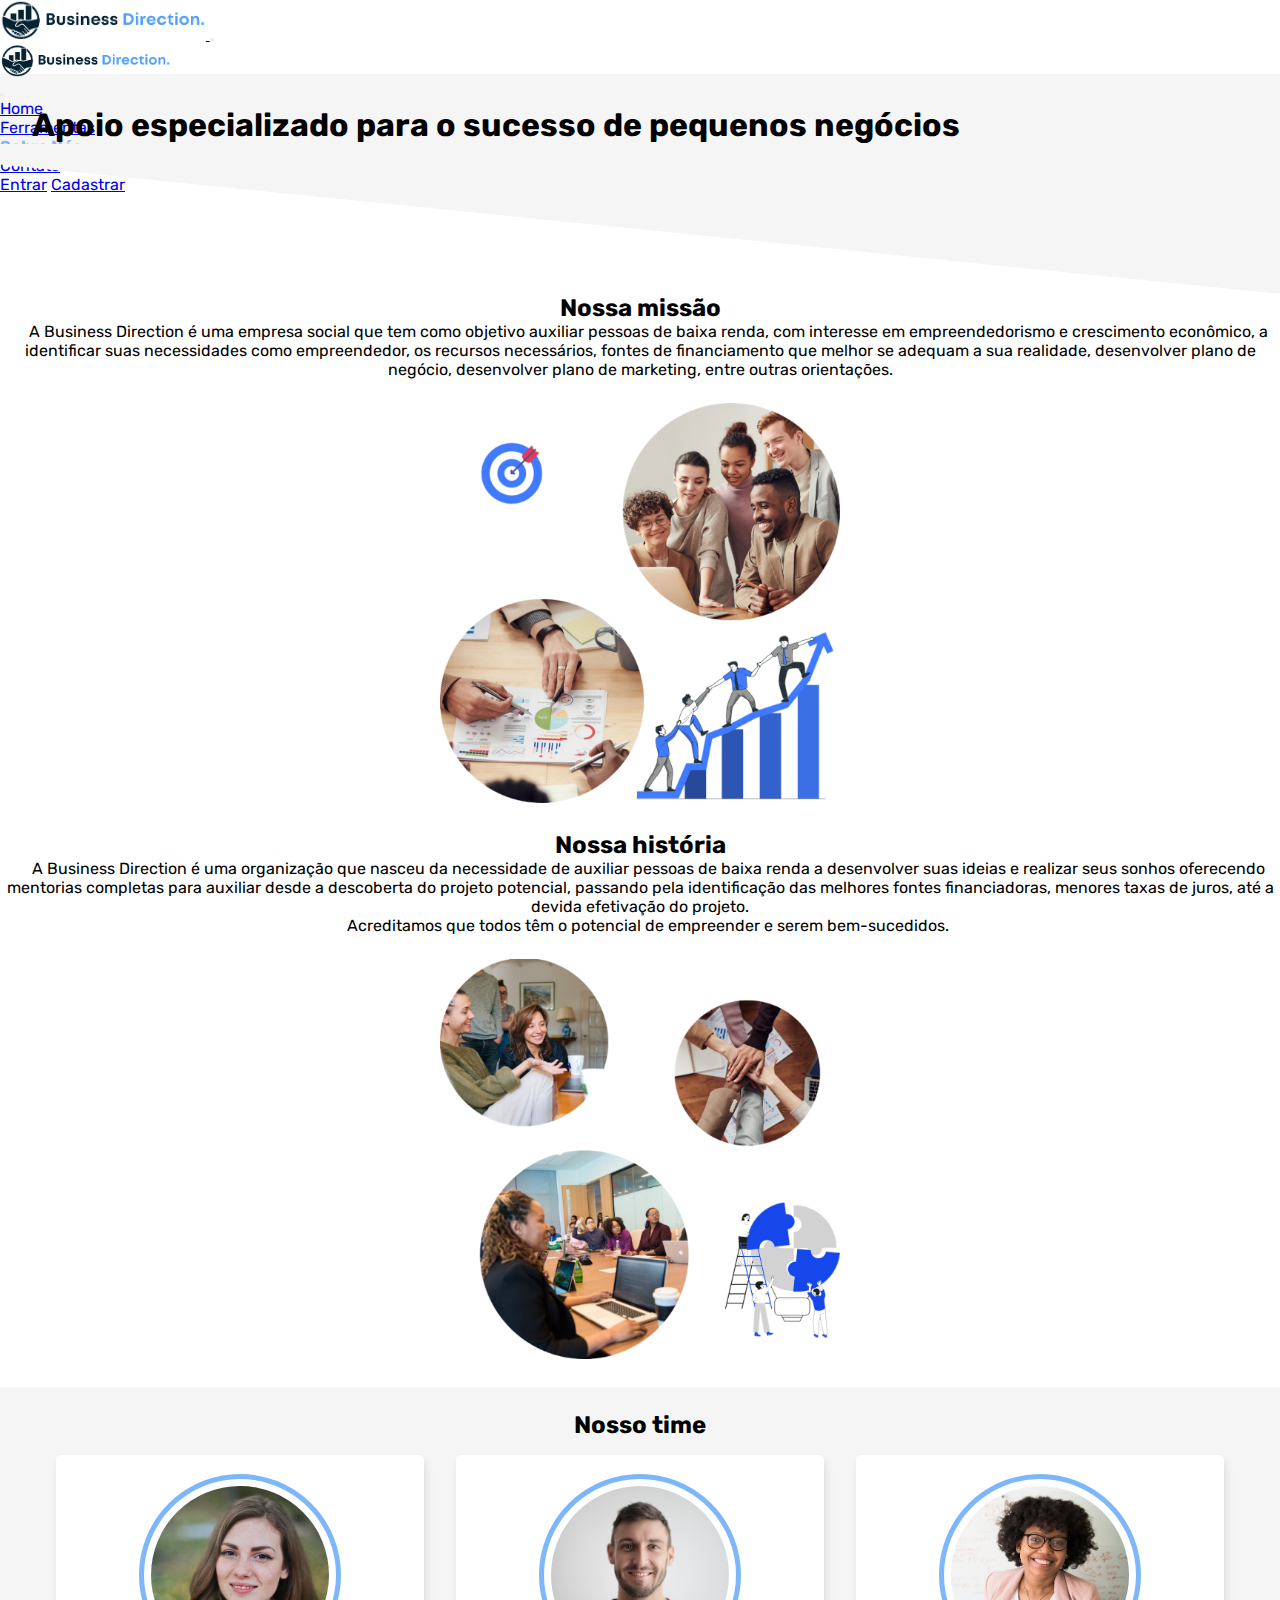
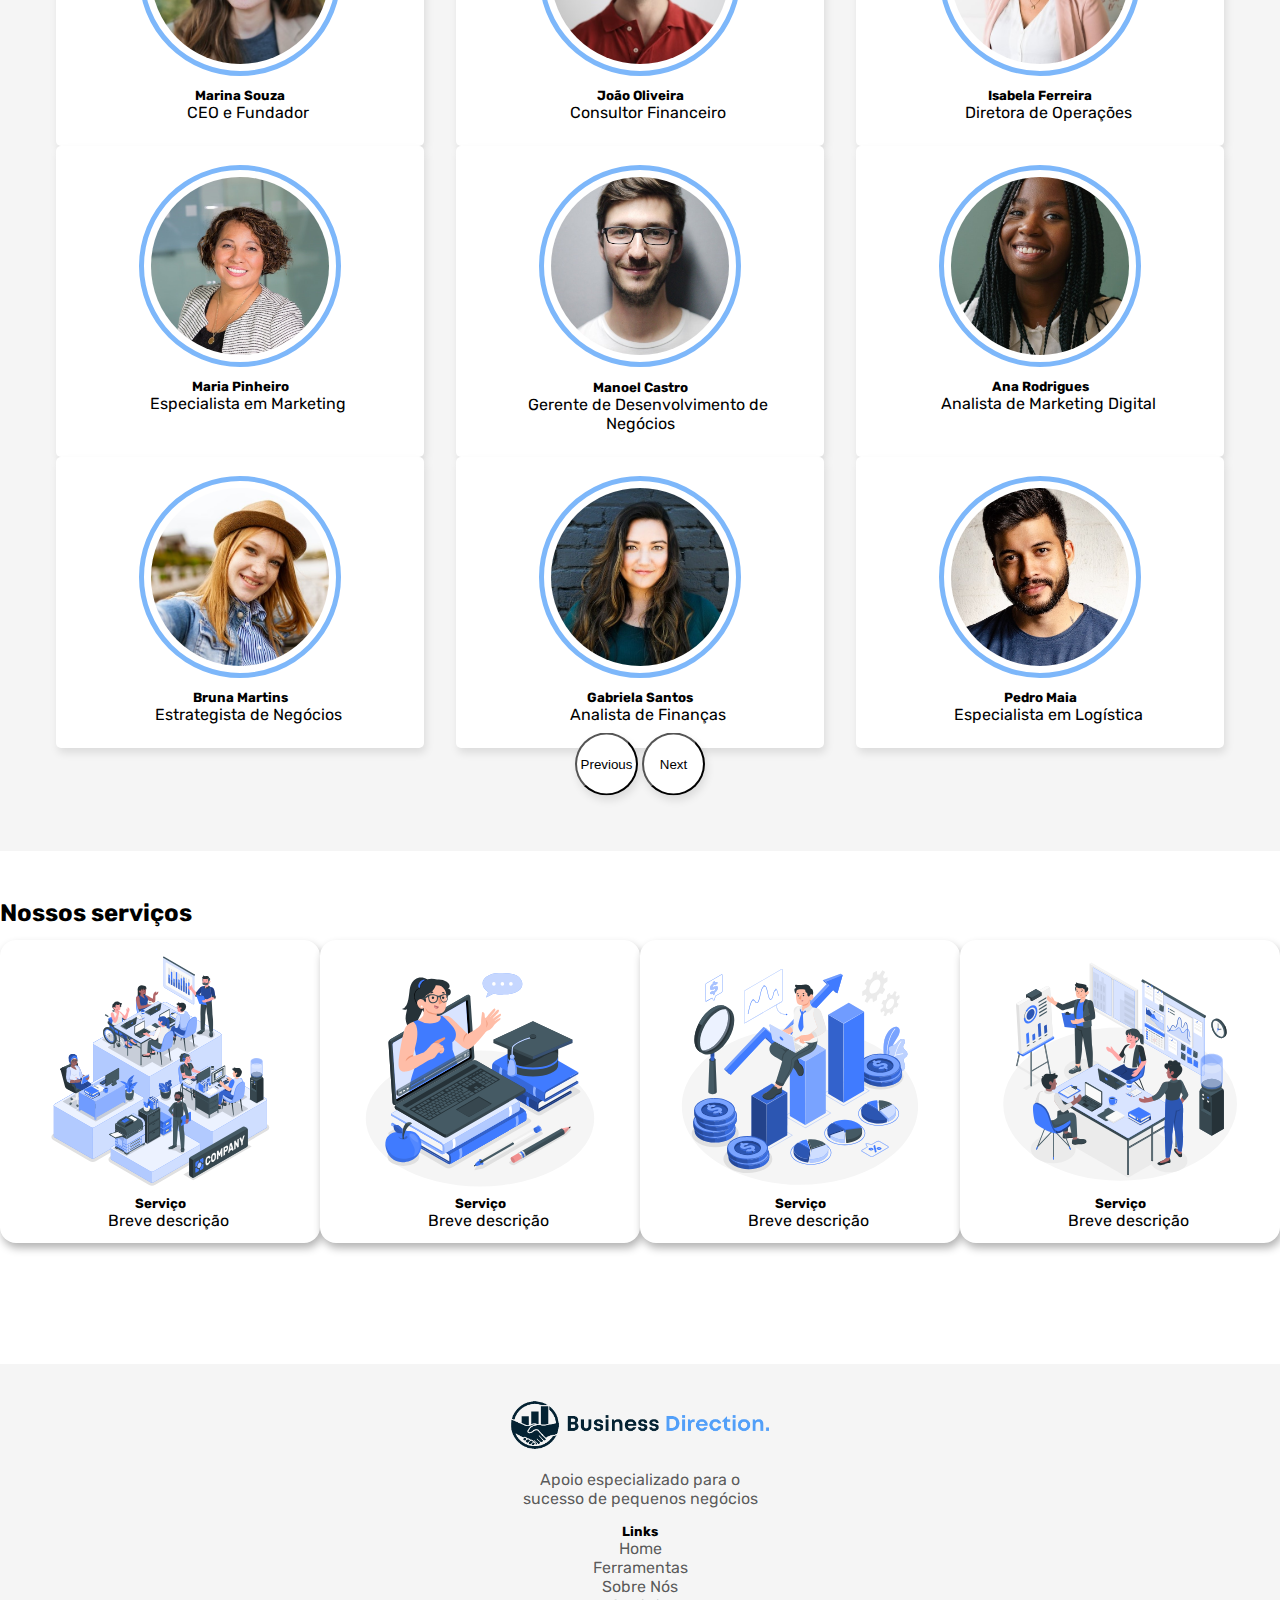
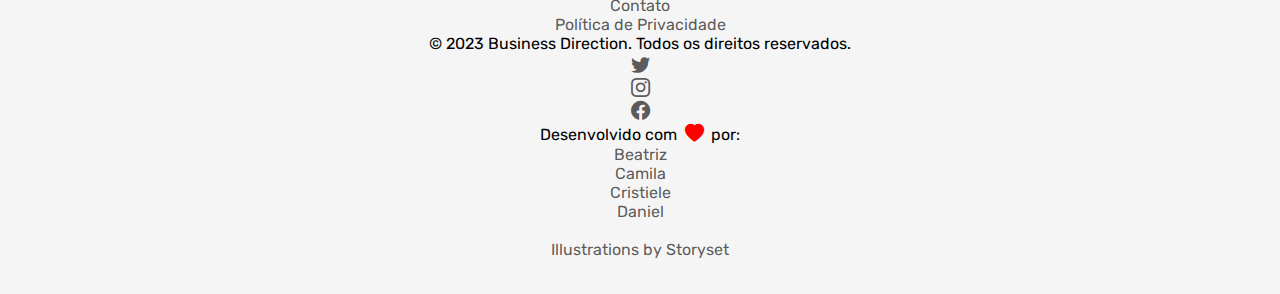
<file: pages/sobre.html>
<!DOCTYPE html>
<html lang="pt-BR">
<head>
    <meta charset="UTF-8">
    <meta name="viewport" content="width=device-width, initial-scale=1.0">
    <!-- bootstrap CDN -->
    <link href="https://cdn.jsdelivr.net/npm/bootstrap@5.3.0/dist/css/bootstrap.min.css" rel="stylesheet" integrity="sha384-9ndCyUaIbzAi2FUVXJi0CjmCapSmO7SnpJef0486qhLnuZ2cdeRhO02iuK6FUUVM" crossorigin="anonymous">
    <!-- bootstrap icons -->
    <link rel="stylesheet" href="https://cdn.jsdelivr.net/npm/bootstrap-icons@1.10.5/font/bootstrap-icons.css">
    <!-- folha geral -->
    <link rel="stylesheet" href="../css/style.css">
    <!-- favicon -->
    <link rel="shortcut icon" href="../img/favicon.ico" type="image/x-icon">
    <title>Sobre Nós - Business Direction</title>
</head>
<body>
    <header class=" ">
        <nav class="navbar navbar-expand-md px-md-1" id="menu">
          <div class="container-fluid ">
            <!-- logo fixed-top-->
            <a class="navbar-brand me-auto" href="#">
              <img src="../img/logo-fundos-brancos.png" alt="logo" class="logo">
            </a>
            <!-- btn menu telas pequenas -->
            <button class="btn d-md-none justify-content-end" type="button" data-bs-toggle="offcanvas" data-bs-target="#navbarOffcanvasLg" aria-controls="navbarOffcanvasLg" id="offcanvas-btn">
              <span class="navbar-toggler-icon"></span>
            </button>
            <!-- offcanvas -->
            <div class="offcanvas offcanvas-end " tabindex="-1" id="navbarOffcanvasLg" aria-labelledby="navbarOffcanvasLgLabel">
              <!--offcanvas header-->
              <div class="offcanvas-header">
                <h5 class="offcanvas-title" id="offcanvasLabel">
                    <img src="../img/logo-fundos-brancos.png" alt="logo" class="logo">
                </h5>
                <button type="button" class="btn-close " data-bs-dismiss="offcanvas" data-bs-target="#offcanvas" aria-label="Close"></button>
              </div>
              <!--offcanvas body-->
              <div class="offcanvas-body">
                <ul class="navbar-nav justify-content-md-center align-items-md-center flex-grow-1">
                <!-- navbar links -->
                    <li class="nav-item">
                      <a class="nav-link" href="../index.html">Home</a>
                    </li>
                    <li class="nav-item">
                      <a class="nav-link" href="../pages/ferramentas.html">Ferramentas</a>
                    </li>
                    <li class="nav-item">
                      <a class="nav-link active" aria-current="page" href="../pages/sobre.html">Sobre Nós</a>
                    </li>
                    <li class="nav-item">
                      <a class="nav-link" href="../pages/contato.html">Contato</a>
                    </li>
                </ul>
                <!-- btn entrar -->
                <div class="btn-cad-ent my-3 my-md-0">
                    <a href="../pages/entrar.html" class="btn btn-light">Entrar</a>
                    <a href="../pages/cadastrar.html" class="btn btn-primary">Cadastrar</a>
                </div>
              </div>
            </div>
          </div>
        </nav>
    </header> 
    <main class=" pg-sobre mx-auto">
        <div id="subheader">
            <h1 class="display-4 m-3">Apoio especializado para o sucesso de pequenos negócios</h1>
        </div>
        <div class="custom-shape-top">
          <svg data-name="Layer 1" xmlns="http://www.w3.org/2000/svg" viewBox="0 0 1200 120" preserveAspectRatio="none">
              <path d="M1200 120L0 16.48 0 0 1200 0 1200 120z" class="shape-fill"></path>
          </svg>
        </div>

        <!-- nossa missao -->
        <article class="container row mt-0">
            <div class="col-12 col-lg-6 m-auto">
                <h2>Nossa missão</h2>
                <p>A Business Direction é uma empresa social que tem como objetivo auxiliar pessoas de baixa renda, com interesse em empreendedorismo e crescimento econômico, a identificar suas necessidades como empreendedor, os recursos necessários, fontes de financiamento que melhor se adequam a sua realidade, desenvolver plano de negócio, desenvolver plano de marketing, entre outras orientações.</p>
            </div>
            <div class=" col-12 col-lg-5" id=" ">
                <div class="img-sn">
                    <img src="../img/sobrenos/img-1.png" alt="img" class="img-fluid">
                </div>
            </div>
        </article>
        <!-- nossa historia -->
        <article class="container row mt-5">
            <div class="col-12 col-lg-6 order-lg-last m-auto">
                <h2>Nossa história</h2>
                <p>A Business Direction é uma organização que nasceu da necessidade de auxiliar pessoas de baixa renda a desenvolver suas ideias e realizar seus sonhos oferecendo mentorias completas para auxiliar desde a descoberta do projeto potencial, passando pela identificação das melhores fontes financiadoras, menores taxas de juros, até a devida efetivação do projeto.</p>
                <p>Acreditamos que todos têm o potencial de empreender e serem bem-sucedidos.</p>
                
            </div>
            <div class=" col-12 col-lg-5" id=" ">
                <div class="img-sn">
                    <img src="../img/sobrenos/img-2.png" alt="img" class="img-fluid">
                </div>
            </div>
        </article>
        <article class="container-fluid text-center" id="team">
            <h2>Nosso time</h2>
            <div id="carousel-sobrenos" class="carousel slide carousel-dark my-3" data-bs-ride="ride" data-bs-interval="100000">
            <div class="carousel-inner">
                <div class="carousel-item active">
                    <div class="cards-wrapper">
                        <div class="card">
                            <img src="../img/sobrenos/team/perfil-1.jpg" class="card-img" alt="...">
                            <div class="card-body">
                                <h5 class="card-title">Marina Souza</h5>
                                <p class="card-text">CEO e Fundador</p>
                            </div>
                        </div>
                        <div class="card">
                            <img src="../img/sobrenos/team/perfil-2.jpg" class="card-img" alt="...">
                            <div class="card-body">
                                <h5 class="card-title">João Oliveira</h5>
                                <p class="card-text">Consultor Financeiro</p>
                            </div>
                        </div>
                        <div class="card">
                            <img src="../img/sobrenos/team/perfil-3.jpg" class="card-img" alt="...">
                            <div class="card-body">
                                <h5 class="card-title">Isabela Ferreira</h5>
                                <p class="card-text">Diretora de Operações</p>
                            </div>
                        </div>
                    </div>
                </div>
                <div class="carousel-item">
                    <div class="cards-wrapper">
                        <div class="card">
                            <img src="../img/sobrenos/team/perfil-4.jpg" class="card-img" alt="...">
                            <div class="card-body">
                                <h5 class="card-title">Maria Pinheiro</h5>
                                <p class="card-text">Especialista em Marketing</p>
                            </div>
                        </div>
                        <div class="card">
                            <img src="../img/sobrenos/team/perfil-11.jpg" class="card-img" alt="...">
                            <div class="card-body">
                                <h5 class="card-title">Manoel Castro</h5>
                                <p class="card-text">Gerente de Desenvolvimento de Negócios</p>
                            </div>
                        </div>
                        <div class="card">
                            <img src="../img/sobrenos/team/perfil-6.1.jpg" class="card-img" alt="...">
                            <div class="card-body">
                                <h5 class="card-title">Ana Rodrigues</h5>
                                <p class="card-text">Analista de Marketing Digital</p>
                            </div>
                        </div>
                    </div>
                </div>
                <div class="carousel-item">
                    <div class="cards-wrapper">
                        <div class="card">
                            <img src="../img/sobrenos/team/perfil-7.jpg" class="card-img" alt="...">
                            <div class="card-body">
                                <h5 class="card-title">Bruna Martins</h5>
                                <p class="card-text">Estrategista de Negócios</p>
                            </div>
                        </div>
                        <div class="card">
                            <img src="../img/sobrenos/team/perfil-8.jpg" class="card-img" alt="...">
                            <div class="card-body">
                                <h5 class="card-title">Gabriela Santos</h5>
                                <p class="card-text">Analista de Finanças</p>
                            </div>
                        </div>
                        <div class="card">
                            <img src="../img/sobrenos/team/perfil-9.jpg" class="card-img" alt="...">
                            <div class="card-body">
                                <h5 class="card-title">Pedro Maia</h5>
                                <p class="card-text">Especialista em Logística</p>
                            </div>
                        </div>
                    </div>
                </div>
            </div>
            <button class="carousel-control-prev carousel-control" type="button" data-bs-target="#carousel-sobrenos" data-bs-slide="prev">
                <span class="carousel-control-prev-icon" aria-hidden="true"></span>
                <span class="visually-hidden">Previous</span>
            </button>
            <button class="carousel-control-next carousel-control" type="button" data-bs-target="#carousel-sobrenos" data-bs-slide="next">
                <span class="carousel-control-next-icon" aria-hidden="true"></span>
                <span class="visually-hidden">Next</span>
            </button>
            </div>
    </article>
    <section class="container-fluid cards-services text-center">
        <h2>Nossos serviços</h2>
        <div class="cards mt-3 ">
          <div class="card ">
              <img src="../img/sobrenos/services/Company-amico.svg" class="card-img" alt="...">
              <div class="card-body">
                  <h5 class="card-title">Serviço</h5>
                  <p class="card-text">Breve descrição</p>
              </div>
          </div>
            <div class="card ">
                <img src="../img/sobrenos/services/Webinar-amico.svg" class="card-img" alt="...">
                <div class="card-body">
                    <h5 class="card-title">Serviço</h5>
                    <p class="card-text">Breve descrição</p>
                </div>
            </div>
            <div class="card  ">
                <img src="../img/sobrenos/services/Investment-data-amico.svg" class="card-img" alt="...">
                <div class="card-body">
                    <h5 class="card-title">Serviço</h5>
                    <p class="card-text">Breve descrição</p>
                </div>
            </div>
            <div class="card ">
                <img src="../img/sobrenos/services/office-amico.svg" class="card-img" alt="...">
                <div class="card-body">
                    <h5 class="card-title">Serviço</h5>
                    <p class="card-text">Breve descrição</p>
                </div>
            </div>
        </div>
    </section>
    </main>
    <footer class="container-fluid">
      <!--  justify-content-md-between -->
      <div class="row">
        <div class="footer-logo col-12 col-md-6 mb-3">
          <img src="../img/logo-fundos-brancos.png" alt="logo" class="logo">
          <p>Apoio especializado para o sucesso de pequenos negócios</p>
        </div>
  
        <div class="col-12 col-md-6 mx-auto mb-3">
          <h5>Links</h5>
          <ul class="nav flex-column">
            <li class="nav-item mb-2">
              <a href="../index.html" class="nav-link p-0 text-body-secondary">Home</a>
            </li>
            <li class="nav-item mb-2">
              <a href="../pages/ferramentas.html" class="nav-link p-0 text-body-secondary">Ferramentas</a>
            </li>
            <li class="nav-item mb-2">
              <a href="../pages/sobre.html" aria-current="page" class="nav-link p-0 text-body-secondary">Sobre Nós</a>
            </li>
            <li class="nav-item mb-2">
              <a href="../pages/contato.html" class="nav-link p-0 text-body-secondary">Contato</a>
            </li>
            <li class="nav-item mb-2">
              <a href="#" class="nav-link p-0 text-body-secondary">Política de Privacidade</a>
            </li>
          </ul>
        </div>
      </div>

      <div class="d-flex flex-column flex-sm-row justify-content-between py-3  border-top align-items-center">
        <p>&copy; 2023 Business Direction. Todos os direitos reservados.</p>
        <ul class="social-media list-unstyled d-flex">
          <li class="ms-3"><a class="link-body-emphasis" href="#">
            <i class="bi bi-twitter"></i>
          </a></li>
          <li class="ms-3"><a class="link-body-emphasis" href="#">
            <i class="bi bi-instagram"></i>
          </a></li>
          <li class="ms-3"><a class="link-body-emphasis" href="#">
            <i class="bi bi-facebook"></i>
          </a></li>
        </ul>
      </div>
  
      <div class="d-flex flex-column flex-sm-row justify-content-center py-3  align-items-center">
        <p>
          Desenvolvido com
          <i class="bi bi-heart-fill" style="color: red;"></i> 
          por:
        </p>
        <ul class=" list-unstyled d-flex">
          <li class="ms-3">
            <a href="https://github.com/bia-berenguel" target="_blank" class="nav-link p-0 text-body-secondary">Beatriz
            </a>
          </li>
          <li class="ms-3 ">
            <a href="https://github.com/CamomilaCosta" target="_blank" class="nav-link p-0 text-body-secondary">Camila</a>
          </li>
          <li class="ms-3">
            <a href="https://github.com/svhellen" target="_blank" class="nav-link p-0 text-body-secondary">Cristiele</a>
          </li>
          <li class="ms-3">
            <a href="#" class="nav-link p-0 text-body-secondary">Daniel</a>
          </li>
          <li class="ms-3">
            <a href="#" class="nav-link p-0 text-body-secondary"> </a>
          </li>
        </ul>
      </div>
  
      <a href="https://storyset.com/" target="_blank">Illustrations by Storyset</a>
    </footer>
</body>
<script src="https://cdn.jsdelivr.net/npm/bootstrap@5.3.0/dist/js/bootstrap.bundle.min.js" integrity="sha384-geWF76RCwLtnZ8qwWowPQNguL3RmwHVBC9FhGdlKrxdiJJigb/j/68SIy3Te4Bkz" crossorigin="anonymous"></script>
</html>
</file>
<file: css/style.css>
@charset "UTF-8";

@import url('https://fonts.googleapis.com/css2?family=Rubik:wght@400;500;600&display=swap');

* {
  padding: 0;
  margin: 0;
  box-sizing: border-box;
}

:root {
  --cor1: rgb(125, 183, 250);
  --cor2: rgb(64, 123, 255);
  --cor2-1: rgb(0, 123, 255);
  --cor3: rgb(11, 94, 215);

  --bg-color1: rgb(255, 255, 255);
  --bg-color2: rgb(245, 245, 245);
  --bg-color3: rgb(60, 60, 60);

  --text-color1: rgb(0, 0, 0);
  --text-color2: rgba(0, 0, 0, 0.65);
  --text-color3: rgba(0, 0, 0, 0.3);
}

html, body {
  height: 100%;
  width: 100%;
}

body {
  background: rgb(255, 255, 255);
  font-family: 'Rubik', sans-serif;
}


/* header */
header #menu {
  /* menu fixo */
  /* overflow: hidden;
  position: fixed;
  top: 0;*/
  width: 100%;
  height: 10vh; 

  background: var(--bg-color1);
  box-shadow: 0px 1px 15px rgba(0, 0, 0, 0.1);
  /* margin-right: 0 !important; */
}

#menu .logo {
  max-height: 2.5em;
}

#menu p {
  font-size: 10pt;
  margin: 0;
}

/* #menu .nav-item {
} */

#menu .nav-item .active {
  font-weight: bold;
  color: var(--cor1) !important;
  /* border-bottom: 3px solid var(--cor1); */
}

#subheader {
  background: var(--bg-color2);
  margin-top: -1em;
  margin-bottom: 0;
}

#subheader h1 {
  padding: 1em;
  padding-bottom: 0;
  margin: 0 !important;
}

.custom-shape-top {
  /* position: absolute;
  top: 0;
  left: 0; */
  width: 100%;
  overflow: hidden;
  line-height: 0;
  margin-top: 0;
}

.custom-shape-top svg {
  /* position: relative; */
  display: block;
  width: calc(100% + 1.3px);
  height: 150px;
}

.custom-shape-top .shape-fill {
  fill: var(--bg-color2);
}


/* main */
main {
  /* margem pro menu fixo 
  margin: 12vh auto;*/
  margin-bottom: 12vh;
}

main a {
  text-decoration: none;
  color: var(--text-color2);
}

main a:hover {
  text-decoration: none;
  color: var(--text-color1);
}

#logo-sm {
  max-width: 7em;
  margin: .5em auto;
}

/* entrar e cadastrar */
#campo-cadastrar,
#campo-entrar,
#campo-contato {
  height: fit-content;
  max-width: 600px;
  border-radius: 1.5em;
  box-shadow: 0px 10px 20px rgba(0, 0, 0, 0.2);
  padding: 2em;
}

.login-img {
  max-width: 500px;
  margin: auto;
}

#campo-cadastrar .form-control,
#campo-entrar .form-control,
#campo-contato .form-control {
  border-radius: 1em;
  padding: .8em;
}

#campo-cadastrar .btn,
#campo-entrar .btn,
#campo-contato .btn {
  border-radius: 1em;
  padding: .6em;
}


/* pg sobre nos */
.pg-sobre article {
  /* max-width: 1150px;*/
  text-align: center;
  margin: auto;
}

.pg-sobre p {
  text-indent: 1em;
}

.img-sn {
  margin: 1.5em 0;
}

.img-sn img {
  max-height: 25em;
  /* ///////////////////// */
  max-width: 90% !important;
}

/* carousel sobre nos */
#team {
  background: var(--bg-color2);
  padding: 1.5em;
}

#carousel-sobrenos .cards-wrapper {
  display: flex !important;
}

#carousel-sobrenos .card {
  background: var(--bg-color1);
  width: 100%;
  border: none;
  border-radius: 5px;
  box-shadow: 2px 5px 8px 0 rgba(0, 0, 0, 0.1);
  padding: 1.5em;
}

#carousel-sobrenos .card-img {
  max-height: 12em;
  max-width: 12em;
  border-radius: 50%;
  border: 7px solid transparent;
  outline: 5px solid var(--cor1);
  margin: auto;
} 

#carousel-sobrenos .card-title {
  text-align: center;
  margin-top: 1em;
}

#carousel-sobrenos .carousel-inner {
  padding: 1em;
}

#carousel-sobrenos .carousel-control {
  color: var(--text-color1) !important;
  background-color: var(--bg-color1);
  width: 7vh;
  height: 7vh;
  border-radius: 50%;
  box-shadow: 2px 5px 8px 0 rgba(0, 0, 0, 0.1);
  top: 50%;
  transform: translateY(-50%);
}

#carousel-sobrenos .carousel-control span {
  width: 1.5rem;
  height: 1.5rem;
}

@media screen and (min-width: 767px) {
  #carousel-sobrenos .cards-wrapper {
    display: flex;
  }

  #carousel-sobrenos .card {
    margin: 0 1em;
    width: calc(100% / 2);
  }
}

@media screen and (max-width: 768px) {
  #carousel-sobrenos .card:not(:first-child) {
    display: none;
  }
}

/* cards serviços */
.cards-services {
  margin: 3em 0;
} 
.cards-services .cards {
  display: flex !important;
  align-items: center;
  justify-content: space-between;
  flex-wrap: wrap;
}

.cards-services .card {
  text-align: center;
  color: var(--text-color1);
  background: var(--bg-color1);
  min-width: 20em;
  min-height: 12em;
  border: none;
  /* border: 5px solid rgb(64, 123, 255); */
  border-radius: 1em;
  box-shadow: 2px 5px 8px 0 rgba(0, 0, 0, 0.3);
  padding: .8em;
  margin: .8em auto;
}

.cards-services .card:hover {
  background-color: var(--bg-color2);
}

.cards-services .card img {
  max-height: 15em;
  max-width: 15em;
  margin: auto;  
}


/* footer */
footer {
  text-align: center;
  background: var(--bg-color2);
  width: 100%;
  padding: 35px 0;
}

footer .footer-logo p {
 color: var(--text-color2);
 width: 15em;
 margin: 1em auto;
}

footer .logo {
  max-height: 3.2em;
}

footer a, footer i {
  color: var(--text-color2) !important;
  text-decoration: none;
}

footer a:hover, footer i:hover {
  color: var(--text-color1) !important;
  text-decoration: underline;
}

footer i, footer i:hover {
  font-size: 1.2em;
  margin: .2em;
}

footer .bi-heart-fill,
footer .bi-heart-fill:hover {
  color: red !important;
}


.menu_bar{
  background-color: white;
  height: 65px;
  width: 100%;
  display: flex;
  align-items: center;
  justify-content: space-between;
  /* padding: 0; */
  font-family: 'Rubik', sans-serif;

  flex-wrap: wrap;
  /* margin:  0 5%; */
}

.menu_bar ul{
  list-style: none;
  display: flex;

  flex-wrap: wrap;
  background-color: rgba(255, 255, 255, 0.4);
}

.menu_bar ul li{
  max-height: 60px;
  padding: 25px 30px;
}

.menu_bar ul li a:hover{
  color: #529FF8;
  text-decoration: none;
  font-size: 15px;
  transition: all 0.2s;
}

.menu_bar ul li a{
  color: rgb(60, 60, 60);
}

.banner{
  height: 90vh;
  background-image: linear-gradient(rgba(0,0,0,0.5), rgba(0,0,0,0.5)),url("../img/banner-home.jpeg");
  background-position: center;
  background-repeat: no-repeat;
  background-size: cover;

  display: flex;
  align-items: center;
  justify-content: bottom;
}

.banner h1 {
  font-family: 'Rubik', sans-serif;
  font-size: 50px;
  color: white;
  margin: 0;
  position: absolute;
  top: 65%;
  left: 50%;
  margin-right: -50%;
  transform: translate(-50%, -50%);
  padding: .7em;
}

.subtitulo h1 {
  font-family: 'Rubik', sans-serif;
  padding: 1em 0 !important;
}

.pg-home col {
  width: 100%;
  padding: 0em !important; 
  margin: 0em !important;
}

.pg-home .card {
  min-width: 13em;
  max-width: 90%;
  padding: 0;
  margin: auto; 
} 

.pg-home .card-title,
.pg-home .card-text {
  font-family: 'Rubik', sans-serif;
}
</file>
<file: css/ferramentas.css>
.pg-ferramentas body {
  color: rgba(0, 0, 0);
  background-color: rgb(255, 255, 255);
  font-family: 'Tenor Sans', sans-serif;
}

/* .pg-ferramentas .d-nav ul {
  display: flex;
  align-items: center;
  justify-content: space-between;
  list-style-type: none;
  padding: 16px;


  flex-wrap: wrap;
  gap: 1em;
}*/

.pg-ferramentas .d-nav a {
  /* color:black;
  background: #095DAF;
  border: 2px solid #010D5A; */
  font-weight: bold;
  border-radius: 5px;
  text-align: center;
  text-decoration: none;
  padding: 16px 8px;
}

.pg-ferramentas .d-nav a:hover {
  transition: background 1s;
  background: #5396d8;
} 

.pg-ferramentas .center {
  text-align: center;
}

.pg-ferramentas main {
  text-align: justify;
  line-height: 1.5;
  padding: 0px 20px;
  margin: 2em auto;
}

.pg-ferramentas .footer img {
  width: 50px;
  height: 50px;
  margin-top: 100px;
}

.pg-ferramentas .footer {
  display: flex;
  justify-content: center;
}

.pg-ferramentas .footer p {
  margin-top: 2px;
}
</file>
